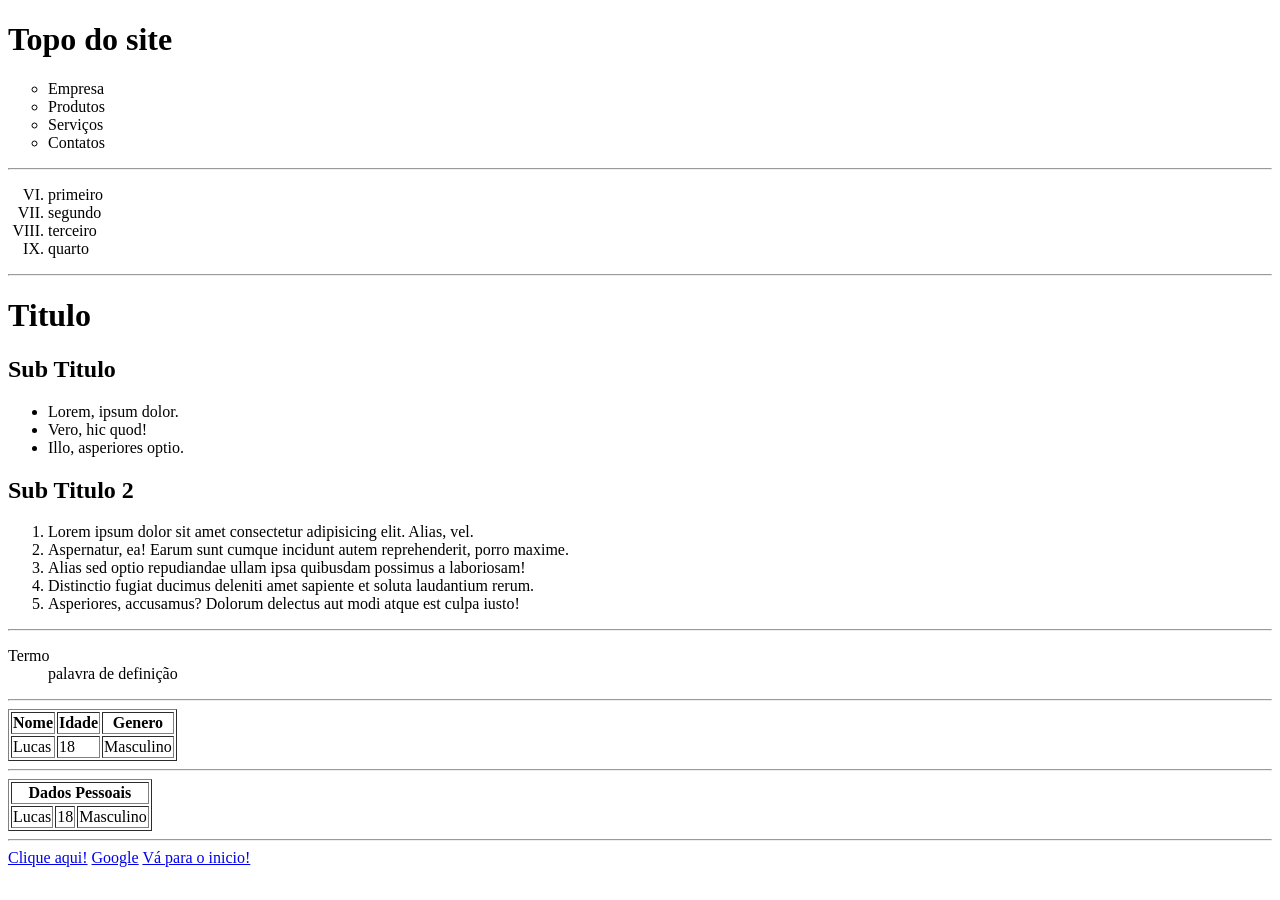
<file: Aulas/Aula 02 - 18-03/index.html>
<!DOCTYPE html>
<html lang="en">

<head>
    <meta charset="UTF-8">
    <meta name="viewport" content="width=device-width, initial-scale=1.0">
    <title>HMTL</title>
</head>

<body>
    <!-- <h1 id="nome da ancora de link interno">Como vai aparecer-->
    <h1 id="topo">Topo do site</h1>
    <!--
<p>  parágrafo
<h1> ... <h6>
<b> conteúdo em negrito
<i> conteúdo em itálico
<em> conteúdo em ênfase
<strong> conteúdo com grande importância
<div> container em bloco
<span> container em linha
<br> quebra de linha
-->
    <!--lista não ordenada-->
    <ul type="circle"> <!--Tipos de marcador <ul type="disc" "square" "circle">-->
        <li>Empresa</li>
        <li>Produtos</li>
        <li>Serviços</li>
        <li>Contatos</li>
    </ul>

    <hr> <!--<hr> pula uma linha-->

    <!--lista ordenada-->
    <ol type="I" start="6"> <!--Tipos de marcador <ol type="a" "A" "i" "I" Começar em start="x" -->
        <li>primeiro</li>
        <li>segundo</li>
        <li>terceiro</li>
        <li>quarto</li>
    </ol>

    <hr>

    <!--Exemplo pratico-->
    <div>
        <h1>Titulo</h1>
        <h2>Sub Titulo</h2>
        <ul> <!--ul>li*3>lorem3-->
            <li>Lorem, ipsum dolor.</li>
            <li>Vero, hic quod!</li>
            <li>Illo, asperiores optio.</li>
        </ul>
        <h2>Sub Titulo 2</h2>
        <ol> <!--ol>li*5>lorem10-->
            <li>Lorem ipsum dolor sit amet consectetur adipisicing elit. Alias, vel.</li>
            <li>Aspernatur, ea! Earum sunt cumque incidunt autem reprehenderit, porro maxime.</li>
            <li>Alias sed optio repudiandae ullam ipsa quibusdam possimus a laboriosam!</li>
            <li>Distinctio fugiat ducimus deleniti amet sapiente et soluta laudantium rerum.</li>
            <li>Asperiores, accusamus? Dolorum delectus aut modi atque est culpa iusto!</li>
        </ol>
    </div>

    <hr>

    <dl> <!-- <dl> define uma lista de definições-->
        <dt>Termo</dt><!-- <dt> define um termo da lista-->
        <dd>palavra de definição</dd><!-- <dd> define uma descrição da lista-->
    </dl>

    <hr>

    <table border="1"> <!--tabela (border="x" quanto maior o numero mais grossa a linha)-->
        <tr><!-- <th> primeira linha-->
            <th>Nome</th><!-- <th> colunas com enfasê-->
            <th>Idade</th>
            <th>Genero</th>
        </tr>
        <tr><!-- <th> segunda linha-->
            <td>Lucas</td><!-- <td> colunas comum-->
            <td>18</td>
            <td>Masculino</td>
        </tr>
    </table>

    <hr>

    <table border="1">
        <tr>
            <th colspan="3">Dados Pessoais</th><!--colspan="x"> faz uma mesclagem das colunas-->
        </tr>
        <tr>
            <td>Lucas</td>
            <td>18</td>
            <td>Masculino</td>
        </tr>
    </table>
    <!--<table rowspan="x"> faz mesclagem de linhas-->

    <hr>

    <!--Links relativos: <a href="nome_do_arquivo">Como vai aparecer</a> -->
    <a href=Aula_02_ex1.html>Clique aqui!</a>

    <!--Link absolutos: <a href="link" title="definição no balãozinho"> Como vai aparecer-->
    <a href="https://www.google.com.br" target="blank" title="Clique para ir para o Google">Google</a>

    <!--Link interno: <a href="#nome_da_ancora">Como vai aparecer-->
    <a href="#topo">Vá para o inicio!</a>

</body>

</html>
</file>
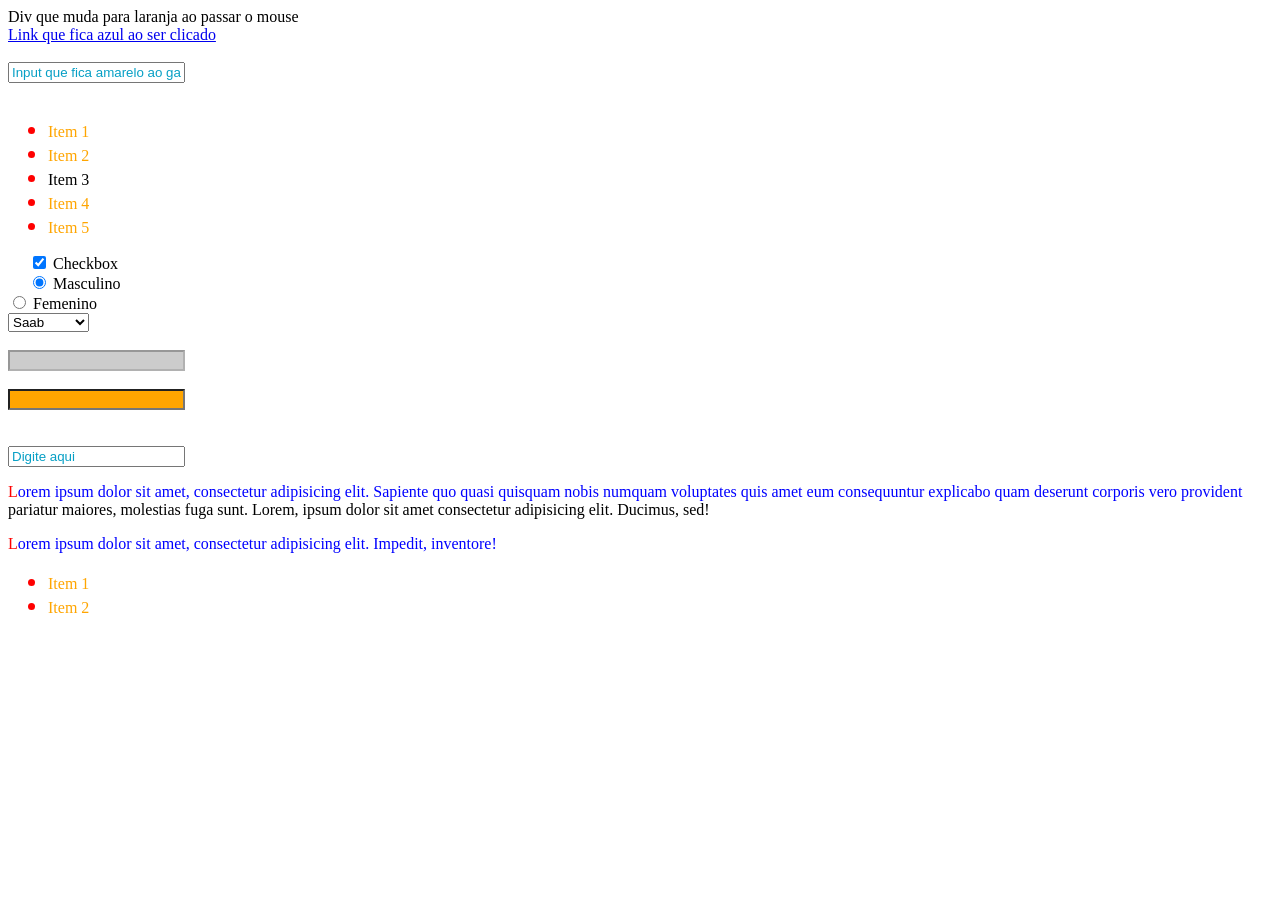
<file: Aulas/Aula 06 - 22-04/index.html>
<!DOCTYPE html>
<html lang="pt-br">

<head>
    <meta charset="UTF-8">
    <meta name="viewport" content="width=device-width, initial-scale=1.0">
    <link rel="stylesheet" href="style.css">
    <title>Aula 13</title>
</head>

<body>
    <div>Div que muda para laranja ao passar o mouse</div>

    <a href="#">Link que fica azul ao ser clicado</a>

    <br><br>

    <input type="text" placeholder="Input que fica amarelo ao ganhar foco">

    <br><br>

    <ul>
        <li>Item 1</li> <!-- Este será laranja devido ao primeiro-child -->
        <li>Item 2</li> <!-- Este será verde devido ao nth-child -->
        <li class="meu-item">Item 3</li> <!-- Este será laranja devido ao :not() -->
        <li>Item 4</li> <!-- Este será verde devido ao nth-child -->
        <li>Item 5</li> <!-- Este será laranja devido ao :last-child -->
    </ul>

    <!-- Checkbox -->
    <input type="checkbox" checked> Checkbox<br>

    <!-- Radio -->
    <input type="radio" name="gender" value="male" checked> Masculino<br>
    <input type="radio" name="gender" value="female"> Femenino<br>

    <!-- Select com Option -->
    <select>
        <option value="volvo">Volvo</option>
        <option value="saab" selected>Saab</option>
        <option value="mercedes">Mercedes</option>
        <option value="audi">Audi</option>
    </select>
    <br><br>
    <!-- Inputs desabilitados -->
    <input type="text" disabled><br><br>
    <input type="email" required><br>

    <br><br>
    <!-- Placeholder -->
    <input type="text" placeholder="Digite aqui">

    <!-- Parágrafos -->
    <p>Lorem ipsum dolor sit amet, consectetur adipisicing elit. Sapiente quo quasi quisquam nobis numquam voluptates
        quis amet eum consequuntur explicabo quam deserunt corporis vero provident pariatur maiores, molestias fuga
        sunt. Lorem, ipsum dolor sit amet consectetur adipisicing elit. Ducimus, sed!</p>
    <p>Lorem ipsum dolor sit amet, consectetur adipisicing elit. Impedit, inventore!</p>

    <!-- Lista não ordenada -->
    <ul>
        <li>Item 1</li>
        <li>Item 2</li>
    </ul>

</body>

</html>
</file>
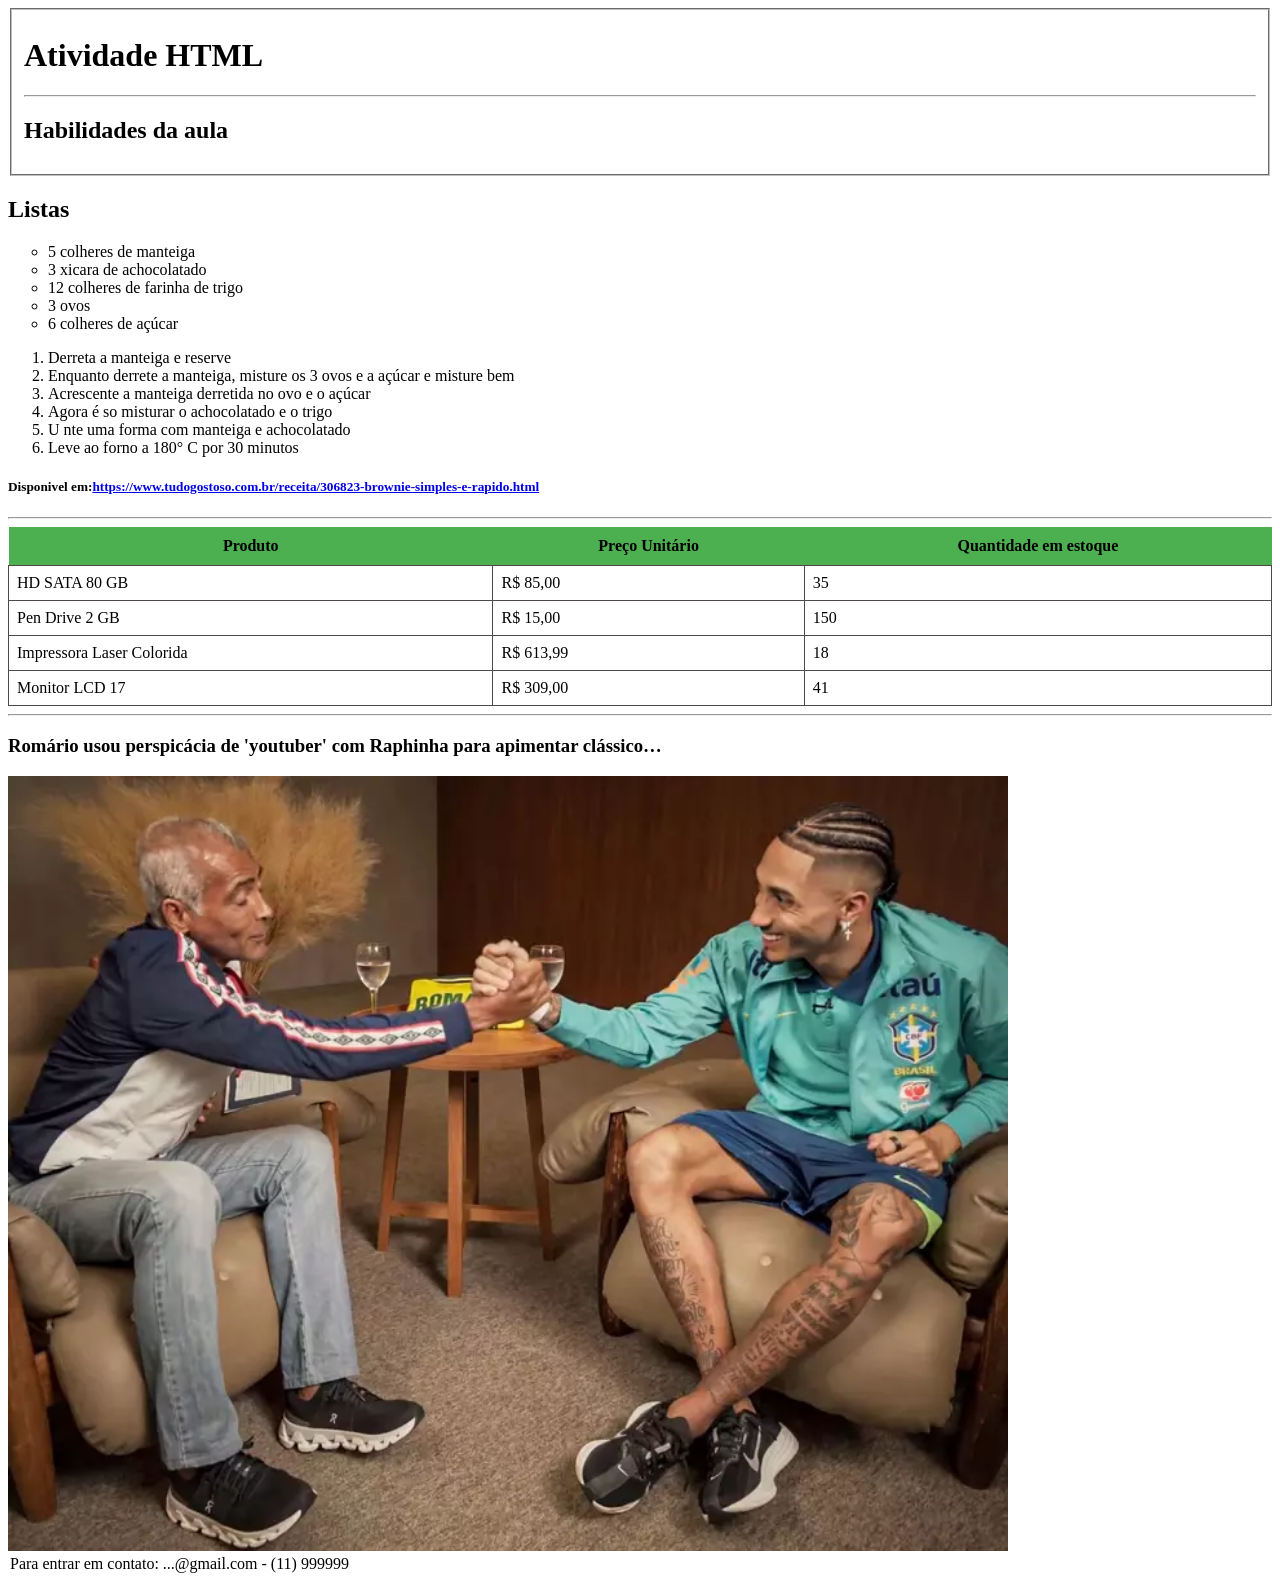
<file: Aulas/Aula 03 - 25-03/Atividade de casa/HTML/index.html>
<!DOCTYPE html>
<html lang="en">
<head>
    <meta charset="UTF-8">
    <meta name="viewport" content="width=device-width, initial-scale=1.0">
    <title>Document</title>
</head>
<body>
    <header>
        <fieldset>
            <h1>Atividade HTML</h1>
            <hr>
            <h2>Habilidades da aula</h2>
        </fieldset>
    </header>
    <section>
        <h2>Listas</h2>
        <ul type="circle">
            <li>5 colheres de manteiga</li>
            <li>3 xicara de achocolatado</li>
            <li>12 colheres de farinha de trigo</li>
            <li>3 ovos</li>
            <li>6 colheres de açúcar</li>
        </ul>
        <ol type="1.">
            <li>Derreta a manteiga e reserve</li>
            <li>Enquanto derrete a manteiga, misture os 3 ovos e a açúcar e misture bem            </li>
            <li>Acrescente a manteiga derretida no ovo e o açúcar</li>
            <li>Agora é so misturar o achocolatado e o trigo</li>
            <li>U nte uma forma com manteiga e achocolatado</li>
            <li>Leve ao forno a 180° C por 30 minutos</li>
        </ol>
        <h5>Disponivel em:<a href="https://www.tudogostoso.com.br/receita/306823-brownie-simples-e-rapido.html">https://www.tudogostoso.com.br/receita/306823-brownie-simples-e-rapido.html</a>
        </h5>
    </section>
    <hr>
    <section>
        <table>
            <style>
                table {
                    width: 100%;
                    border-collapse: collapse;
                }
                th {
                    background-color: #4CAF50;
                    color: rgb(0, 0, 0);
                    padding: 10px;
                }
                td {
                    border: 1px solid #4e4848;
                    padding: 8px;
                }
            </style>
            <tr>
                <th colspan="5">Produto</th>
                <th colspan="30">Preço Unitário</th>
                <th colspan="30">Quantidade em estoque</th>
            </tr>
            <tr>
                <td colspan="5">HD SATA 80 GB</td>
                <td colspan="30">R$ 85,00</td>
                <td colspan="5">35</td>
            </tr>
            <tr>
                <td colspan="5">Pen Drive 2 GB</td>
                <td colspan="30">R$ 15,00</td>
                <td colspan="5">150</td>
            </tr>
            <tr>
                <td colspan="5">Impressora Laser Colorida</td>
                <td colspan="30">R$ 613,99</td>
                <td colspan="5">18</td>
            </tr>
            <tr>
                <td colspan="5">Monitor LCD 17</td>
                <td colspan="30">R$ 309,00</td>
                <td colspan="5">41</td>
            </tr>
        </table>

        <hr>

        <article>
            <h1>Romário usou perspicácia de 'youtuber' com Raphinha para apimentar clássico…</h1>
            <a href="https://www.uol.com.br/esporte/futebol/ultimas-noticias/2025/03/25/porrada-neles-raphinha-apimenta-classico-com-improviso-do-idolo-romario.htm" target="blank" title="Ir a noticia:">
                <img src="../img/foto.webp" width="1000px">
            </a>
        </article>
        <footer>
            <legend>Para entrar em contato: ...@gmail.com - (11) 999999</legend>
        </footer>
    </section>
    
</body>
</html>
</file>
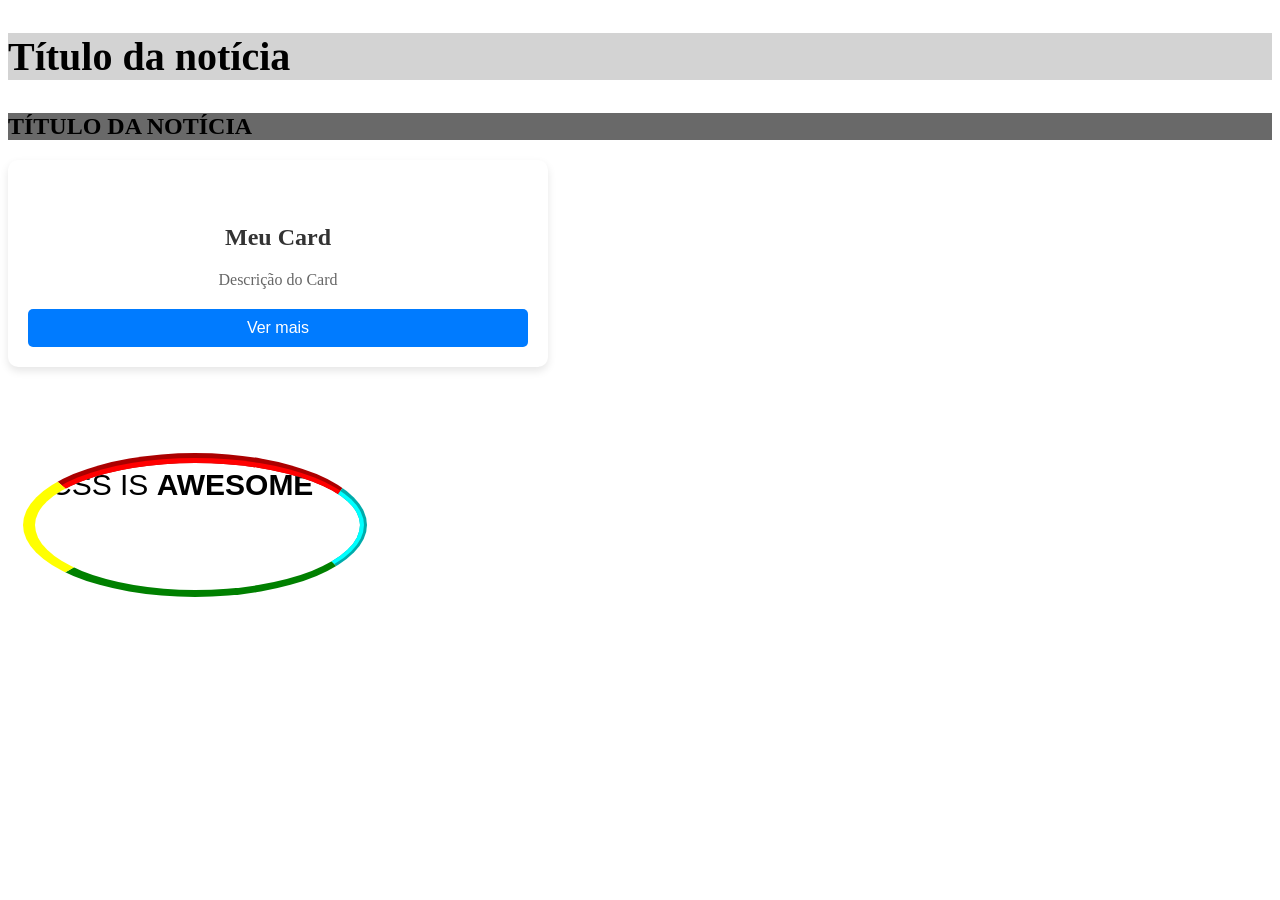
<file: Aulas/Aula 05 - 08-04/src/pages/Ex01/index.html>
<!DOCTYPE html>
<html lang="pt-br">
<head>
    <meta charset="UTF-8">
    <meta name="viewport" content="width=device-width, initial-scale=1.0">
    <title>Aula 11</title>
    <link rel="stylesheet" href="style.css">
</head>
<body>
    <!-- Criando elementos em HTML utilizando a metodologia BEM no CSS -->
    <article class="noticia">
        <h1 class="noticia__titulo">
            Título da notícia
        </h1>    
        <!-- Conteúdo -->
    </article>
    <article class="noticia--destacada">
        <h1 class="noticia__titulo--uppercase">Título da notícia</h1>
        <!-- Conteúdo -->
    </article>
    
    <div class="card">
        <img class="card__imagem">
        <h2 class="card__titulo">Meu Card</h2>
        <p class="card__descricao">Descrição do Card</p>
        <!-- O botão é um bloco -->
        <button class="btn">Ver mais</button>
    </div>

    <br><br>

    <div class="div">
        CSS IS <strong>AWESOME</strong>
    </div>
    
    
</body>
</html>
</file>
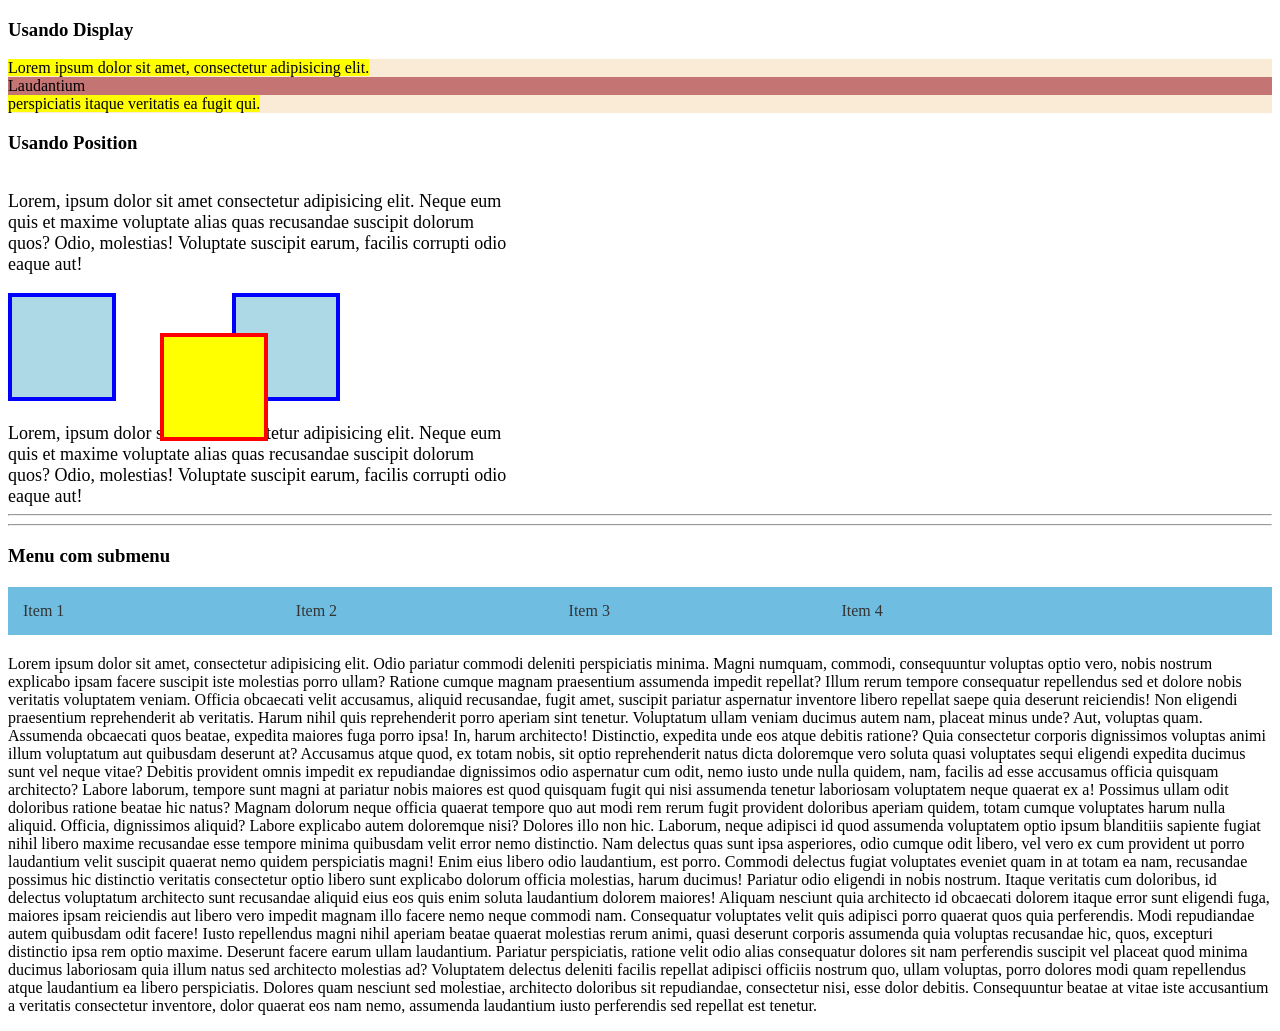
<file: Aulas/Aula 05 - 08-04/src/pages/Ex02/index.html>
<!DOCTYPE html>
<html lang="pt-br">

<head>
    <meta charset="UTF-8">
    <meta name="viewport" content="width=device-width, initial-scale=1.0">
    <title>Aula 12</title>
    <link rel="stylesheet" href="style.css">
</head>

<body>
    <!-- Usando Display -->
    <h3> Usando Display </h3>
    <div class="display">
        <p class="display__p">
            Lorem ipsum dolor sit amet,
            consectetur adipisicing elit.
            <span class="display__span">Laudantium </span>
            perspiciatis itaque veritatis
            ea fugit qui.
        </p>
    </div>

    <!-- Usando Position -->
    <h3> Usando Position </h3>
    <div class="position">
        <p class="position__p">Lorem, ipsum dolor sit amet consectetur adipisicing elit. Neque eum quis et maxime
            voluptate alias quas recusandae suscipit dolorum quos? Odio, molestias! Voluptate suscipit earum, facilis
            corrupti odio eaque aut!</p>
        <div class="position position__azul"></div>
        <div class="position position__amarelo"></div>
        <div class="position position__azul"></div>
        <p class="position__p">Lorem, ipsum dolor sit amet consectetur adipisicing elit. Neque eum quis et maxime
            voluptate alias quas recusandae suscipit dolorum quos? Odio, molestias! Voluptate suscipit earum, facilis
            corrupti odio eaque aut!</p>
    </div>

    <hr>
    <hr>
    <h3>Menu com submenu</h3>

    <ul class="menu">
        <li class="menu__item">
            <a href="">Item 1</a>
        </li>

        <li class="menu__item com-submenu">
            <a href="">Item 2</a>
            <ul class="submenu">
                <li class="submenu__item">
                    <a href="">Subitem 1</a>
                </li>
                <li class="submenu__item">
                    <a href="">Subitem 2</a>
                </li>
            </ul>
        </li>

        <li class="menu__item">
            <a href="">Item 3</a>
        </li>
        <li class="menu__item">
            <a href="">Item 4</a>
        </li>
    </ul>

    <p>Lorem ipsum dolor sit amet, consectetur adipisicing elit. Odio pariatur commodi deleniti perspiciatis minima.
        Magni numquam, commodi, consequuntur voluptas optio vero, nobis nostrum explicabo ipsam facere suscipit iste
        molestias porro ullam? Ratione cumque magnam praesentium assumenda impedit repellat? Illum rerum tempore
        consequatur repellendus sed et dolore nobis veritatis voluptatem veniam. Officia obcaecati velit accusamus,
        aliquid recusandae, fugit amet, suscipit pariatur aspernatur inventore libero repellat saepe quia deserunt
        reiciendis! Non eligendi praesentium reprehenderit ab veritatis. Harum nihil quis reprehenderit porro aperiam
        sint tenetur. Voluptatum ullam veniam ducimus autem nam, placeat minus unde? Aut, voluptas quam. Assumenda
        obcaecati quos beatae, expedita maiores fuga porro ipsa! In, harum architecto! Distinctio, expedita unde eos
        atque debitis ratione? Quia consectetur corporis dignissimos voluptas animi illum voluptatum aut quibusdam
        deserunt at? Accusamus atque quod, ex totam nobis, sit optio reprehenderit natus dicta doloremque vero soluta
        quasi voluptates sequi eligendi expedita ducimus sunt vel neque vitae? Debitis provident omnis impedit ex
        repudiandae dignissimos odio aspernatur cum odit, nemo iusto unde nulla quidem, nam, facilis ad esse accusamus
        officia quisquam architecto? Labore laborum, tempore sunt magni at pariatur nobis maiores est quod quisquam
        fugit qui nisi assumenda tenetur laboriosam voluptatem neque quaerat ex a! Possimus ullam odit doloribus ratione
        beatae hic natus? Magnam dolorum neque officia quaerat tempore quo aut modi rem rerum fugit provident doloribus
        aperiam quidem, totam cumque voluptates harum nulla aliquid. Officia, dignissimos aliquid? Labore explicabo
        autem doloremque nisi? Dolores illo non hic. Laborum, neque adipisci id quod assumenda voluptatem optio ipsum
        blanditiis sapiente fugiat nihil libero maxime recusandae esse tempore minima quibusdam velit error nemo
        distinctio. Nam delectus quas sunt ipsa asperiores, odio cumque odit libero, vel vero ex cum provident ut porro
        laudantium velit suscipit quaerat nemo quidem perspiciatis magni! Enim eius libero odio laudantium, est porro.
        Commodi delectus fugiat voluptates eveniet quam in at totam ea nam, recusandae possimus hic distinctio veritatis
        consectetur optio libero sunt explicabo dolorum officia molestias, harum ducimus! Pariatur odio eligendi in
        nobis nostrum. Itaque veritatis cum doloribus, id delectus voluptatum architecto sunt recusandae aliquid eius
        eos quis enim soluta laudantium dolorem maiores! Aliquam nesciunt quia architecto id obcaecati dolorem itaque
        error sunt eligendi fuga, maiores ipsam reiciendis aut libero vero impedit magnam illo facere nemo neque commodi
        nam. Consequatur voluptates velit quis adipisci porro quaerat quos quia perferendis. Modi repudiandae autem
        quibusdam odit facere! Iusto repellendus magni nihil aperiam beatae quaerat molestias rerum animi, quasi
        deserunt corporis assumenda quia voluptas recusandae hic, quos, excepturi distinctio ipsa rem optio maxime.
        Deserunt facere earum ullam laudantium. Pariatur perspiciatis, ratione velit odio alias consequatur dolores sit
        nam perferendis suscipit vel placeat quod minima ducimus laboriosam quia illum natus sed architecto molestias
        ad? Voluptatem delectus deleniti facilis repellat adipisci officiis nostrum quo, ullam voluptas, porro dolores
        modi quam repellendus atque laudantium ea libero perspiciatis. Dolores quam nesciunt sed molestiae, architecto
        doloribus sit repudiandae, consectetur nisi, esse dolor debitis. Consequuntur beatae at vitae iste accusantium a
        veritatis consectetur inventore, dolor quaerat eos nam nemo, assumenda laudantium iusto perferendis sed repellat
        est tenetur.</p>

</body>

</html>
</file>
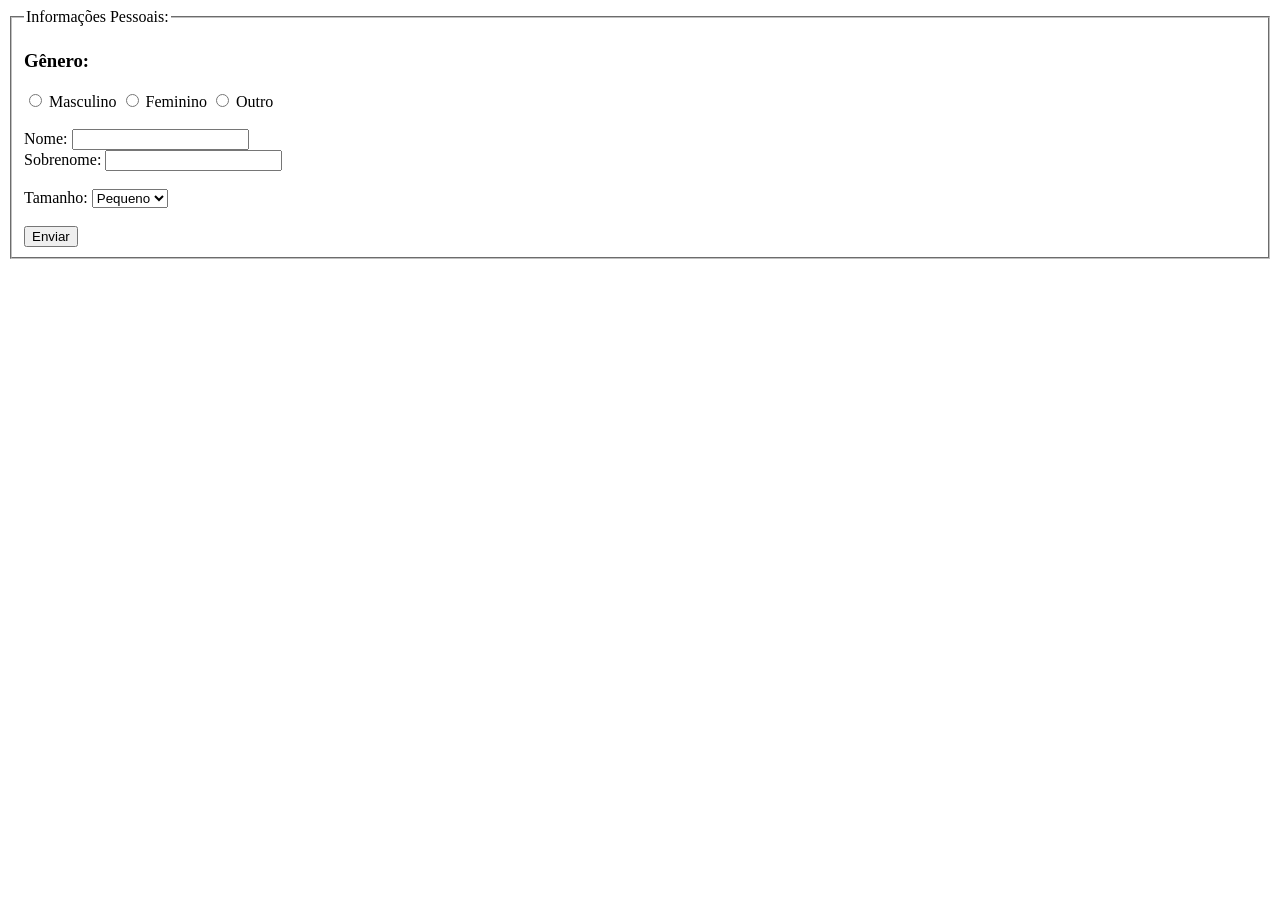
<file: Aulas/Aula 03 - 25-03/ex01 (1).html>
<!DOCTYPE html>
<html lang="pt-br">

<head>
    <meta charset="UTF-8">
    <meta name="viewport" content="width=device-width, initial-scale=1.0">
    <title>Document</title>
</head>

<body>
    <form action="">
        <fieldset>
            <legend>Informações Pessoais:</legend>
            <h3>Gênero:</h3>
            <input type="radio" name="Genero" value="Masculino">
            <span>Masculino</span>
            <input type="radio" name="Genero" value="Feminino">
            <span>Feminino</span>
            <input type="radio" name="Genero" value="Outro">
            <span>Outro</span>

            <br><br>

            <label for="Nome">Nome:</label>
            <input type="text" name="Nome"><br>
            <label for="Sobrenome">Sobrenome:</label>
            <input type="text" name="Sobrenome">

            <br><br>

            <span>Tamanho:</span>
            <select name="tamanho">
                <option value="Pequeno">Pequeno</option>
                <option value="Medio">Medio</option>
                <option value="Grande">Grande</option>
            </select>
            <br><br>
            <button type="submit">Enviar</button>
        </fieldset>
    </form>
</body>

</html>
</file>
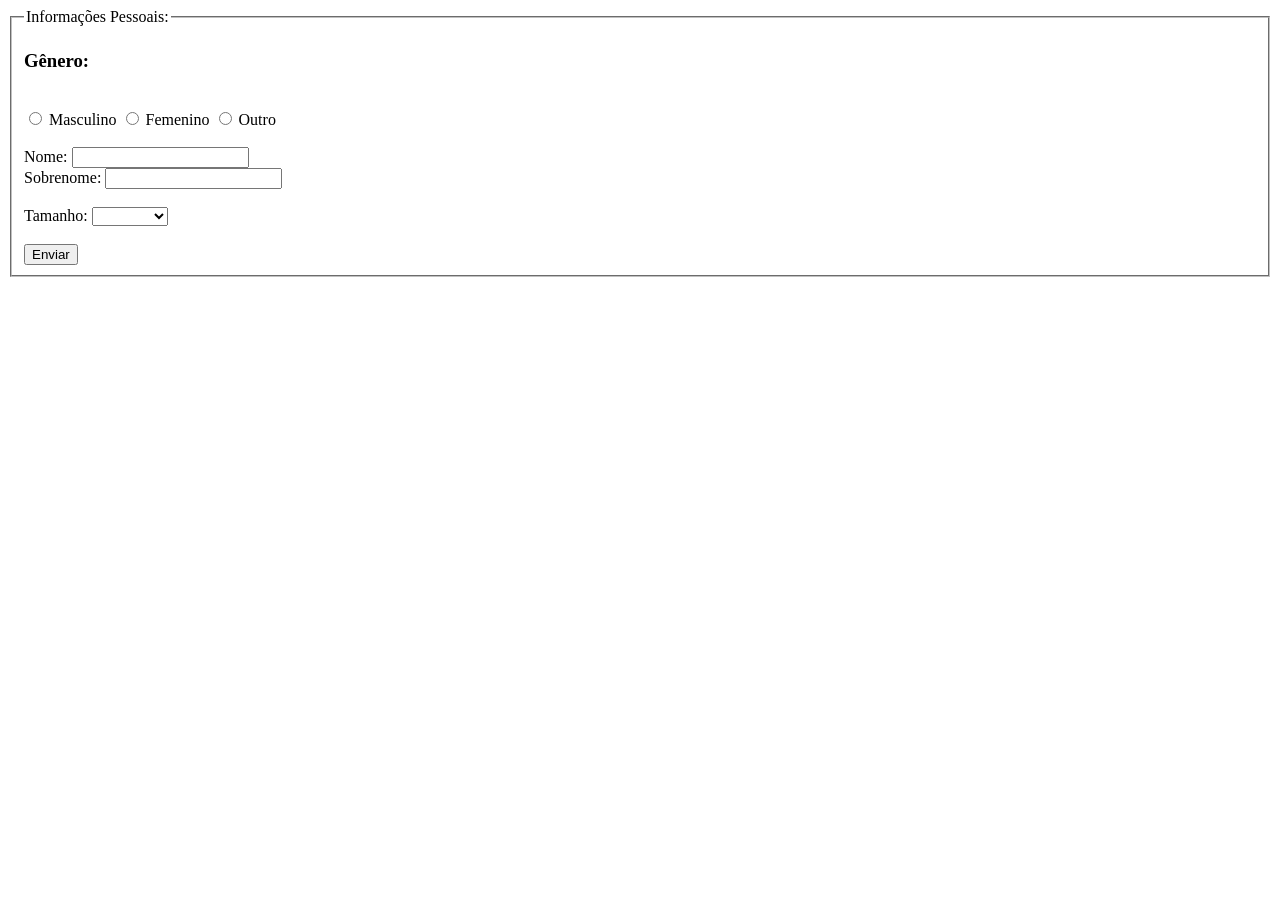
<file: Aulas/Aula 03 - 25-03/ex01.html>
<!DOCTYPE html>
<html lang="en">

<head>
    <meta charset="UTF-8">
    <meta name="viewport" content="width=device-width, initial-scale=1.0">
    <title>Document</title>
</head>

<body>
    <form>
        <fieldset>
            <legend>Informações Pessoais:</legend>
            <h3>Gênero:</h3><br>
            <input type="radio" name="genero" value="masculino">
            <span>Masculino</span>
            <input type="radio" name="genero" value="femenino">
            <span>Femenino</span>
            <input type="radio" name="genero" value="outro">
            <span>Outro</span>

            <br><br>

            <label for="Nome">Nome:</label>
            <input type="text" name="nome">
            <br>
            <label for="Nome">Sobrenome:</label>
            <input type="text" name="sobrenome">

            <br><br>

            <span>Tamanho:</span>
            <select name="tamanho">
                <option value=""></option>
                <option value="P">Pequeno</option>
                <option value="M">Médio</option>
                <option value="G">Grande</option>
            </select>

            <br><br>

            <button type="submit">Enviar</button>
        </fieldset>
    </form>
</body>

</html>
</file>
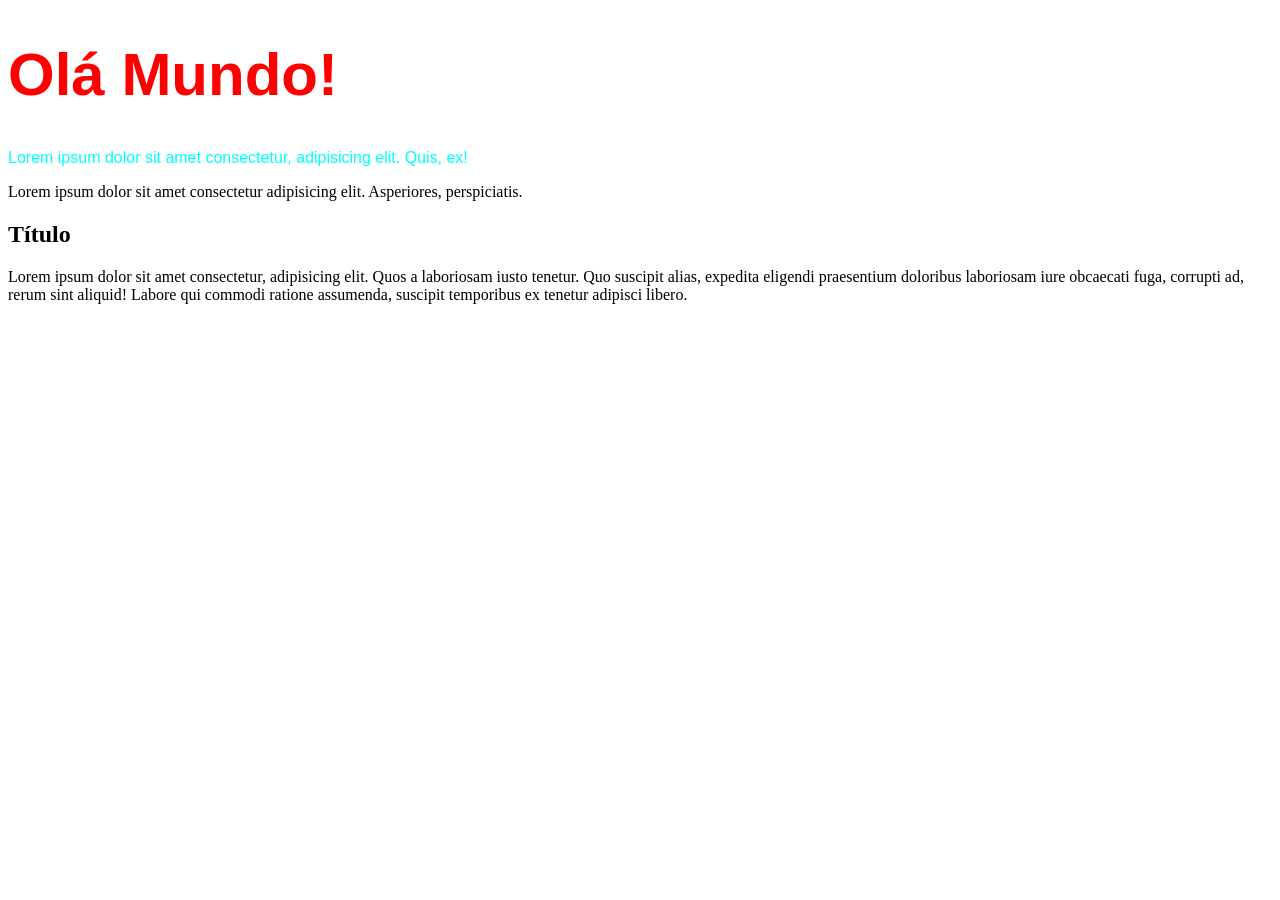
<file: Aulas/Aula 04 - 01-04/aula04.html>
<!DOCTYPE html>
<html lang="en">

<head>
    <meta charset="UTF-8">
    <meta name="viewport" content="width=device-width, initial-scale=1.0">
    <title>Aula de CSS</title>

    <link rel="stylesheet" href="aula04.css"><!-- linkar o css com o html -->

    <!-- ccs interno -->

    <style>
        /*seletor {
            propriedades: valor:
        }
        section {
            background-color: brown;
            width: 500px;
            height: 500px;
        }

        section article p {
            background-color: blueviolet;
        }*/

        /* Do exemplo prático */

        /* section {
            padding:50px 30px 20px 60px;
            margin-left:40px;
        }
        section article {
            background-color:#cccccc;
            width:500px;
            height:500px;
        }
        section article p {
            line-height:4; Altura entre linhas 
        } */
        .exemplopratico {
            background-color: red;
        }
    </style>

</head>

<body>
    <h1>Olá Mundo!</h1>

    <!-- css inline -->

    <p style="color:aqua;font-family: 'Franklin Gothic Medium', 'Arial Narrow', Arial, sans-serif;">Lorem ipsum dolor
        sit amet consectetur, adipisicing elit. Quis, ex!</p>
    <section>
        <article>
            <p>Lorem ipsum dolor sit amet consectetur adipisicing elit. Asperiores, perspiciatis.</p>
        </article>
    </section>

    <!--Exemplo prático -->

    <section class="exemploPratico"> <!--o class é feito para não ter que citar todos os blocos-->
        <article>
            <h2>Título</h2>
            <p>Lorem ipsum dolor sit amet consectetur, adipisicing elit. Quos a laboriosam iusto tenetur. Quo suscipit
                alias, expedita eligendi praesentium doloribus laboriosam iure obcaecati fuga, corrupti ad, rerum sint
                aliquid! Labore qui commodi ratione assumenda, suscipit temporibus ex tenetur adipisci libero.
            </p>
        </article>
    </section>
</body>

</html>
</file>
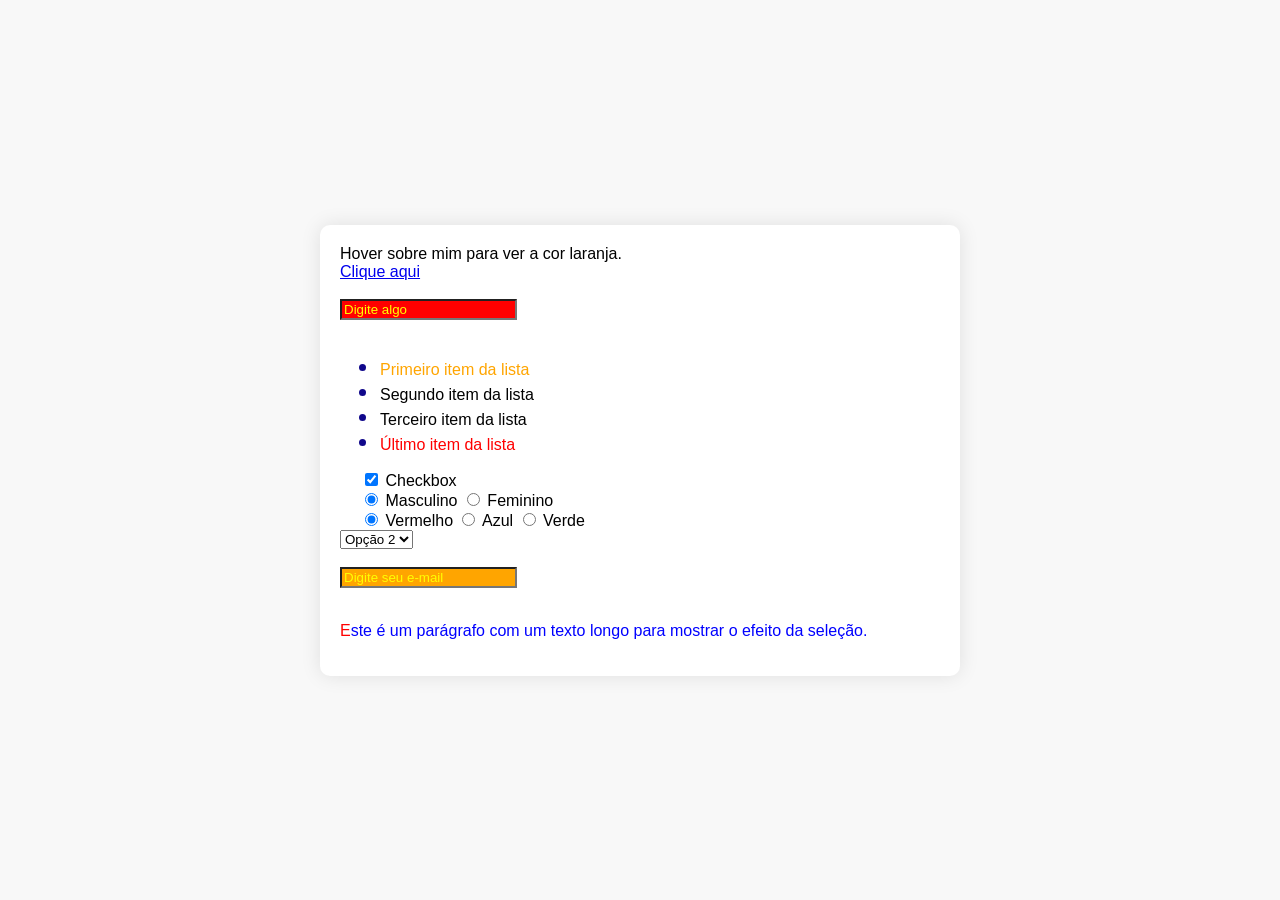
<file: Aulas/Aula 06 - 22-04/exemplo.html>
<!DOCTYPE html>
<html lang="en">
<head>
<meta charset="UTF-8">
<meta name="viewport" content="width=device-width, initial-scale=1.0">
<title>Exemplo de Estilização CSS</title>
<style>
    body {
        margin: 0;
        padding: 0;
        font-family: Arial, sans-serif;
        background-color: #f8f8f8;
        display: flex;
        justify-content: center;
        align-items: center;
        min-height: 100vh;
    }

    .container {
        background-color: #fff;
        border-radius: 10px;
        box-shadow: 0 0 20px rgba(0, 0, 0, 0.1);
        padding: 20px;
        width: 80%;
        max-width: 600px;
    }

    /* Pseudo-classes dinâmicas */
    div:hover { 
        color: orange; 
    }

    a:active { 
        color: blue; 
    }

    a:visited { 
        color: red; 
    }

    input:focus{
        background-color: yellow;
    }

    /* Pseudo-classes estruturais */
    li:first-child { 
        color: orange; 
    }

    li:last-child { 
        color: red; 
    }

    /* Pseudo-classes de validação */
    :checked {
        margin-left: 25px;
    }

    input[type="radio"]:checked {
        margin-left: 25px;
    }

    input[type="checkbox"]:checked {
        margin-left: 25px;
    }

    option:checked {
        color: red;
    }

    input:disabled {
        background: #ccc;
    }

    input[type="text"]:disabled {
        background: #ccc;
    }

    input[type=email]:invalid {
        background: orange;
    }

    input[type=email]:valid {
        background: green;
    }

    input:required {
        background: red;
    }

    /* Pseudo-Elemento */
    ::placeholder {
        color: yellow;
    }

    p::first-letter {
        color: red;
        text-transform: uppercase;
    }

    p::first-line {
        color: blue;
    }

    p::selection {
        color: red;
        background: yellow;
    }

    ::marker {
        color: rgb(16, 8, 139);
        font-size: 23px;
    }
</style>
</head>
<body>
    <div class="container">
        <div>Hover sobre mim para ver a cor laranja.</div>
        <a href="#">Clique aqui</a>
        <br><br>
        <input type="text" placeholder="Digite algo" required>
        <br><br>
        <ul>
            <li>Primeiro item da lista</li>
            <li>Segundo item da lista</li>
            <li>Terceiro item da lista</li>
            <li>Último item da lista</li>
        </ul>
        <input type="checkbox" checked> Checkbox
        <br>
        <input type="radio" name="gender" value="male" checked> Masculino
        <input type="radio" name="gender" value="female"> Feminino
        <br>
        <input type="radio" name="color" value="red" checked> Vermelho
        <input type="radio" name="color" value="blue"> Azul
        <input type="radio" name="color" value="green"> Verde
        <br>
        <select>
            <option value="1">Opção 1</option>
            <option value="2" selected>Opção 2</option>
            <option value="3">Opção 3</option>
        </select>
        <br><br>
        <input type="email" placeholder="Digite seu e-mail" required>
        <br><br>
        <p>Este é um parágrafo com um texto longo para mostrar o efeito da seleção.</p>
    </div>
</body>
</html>
</file>
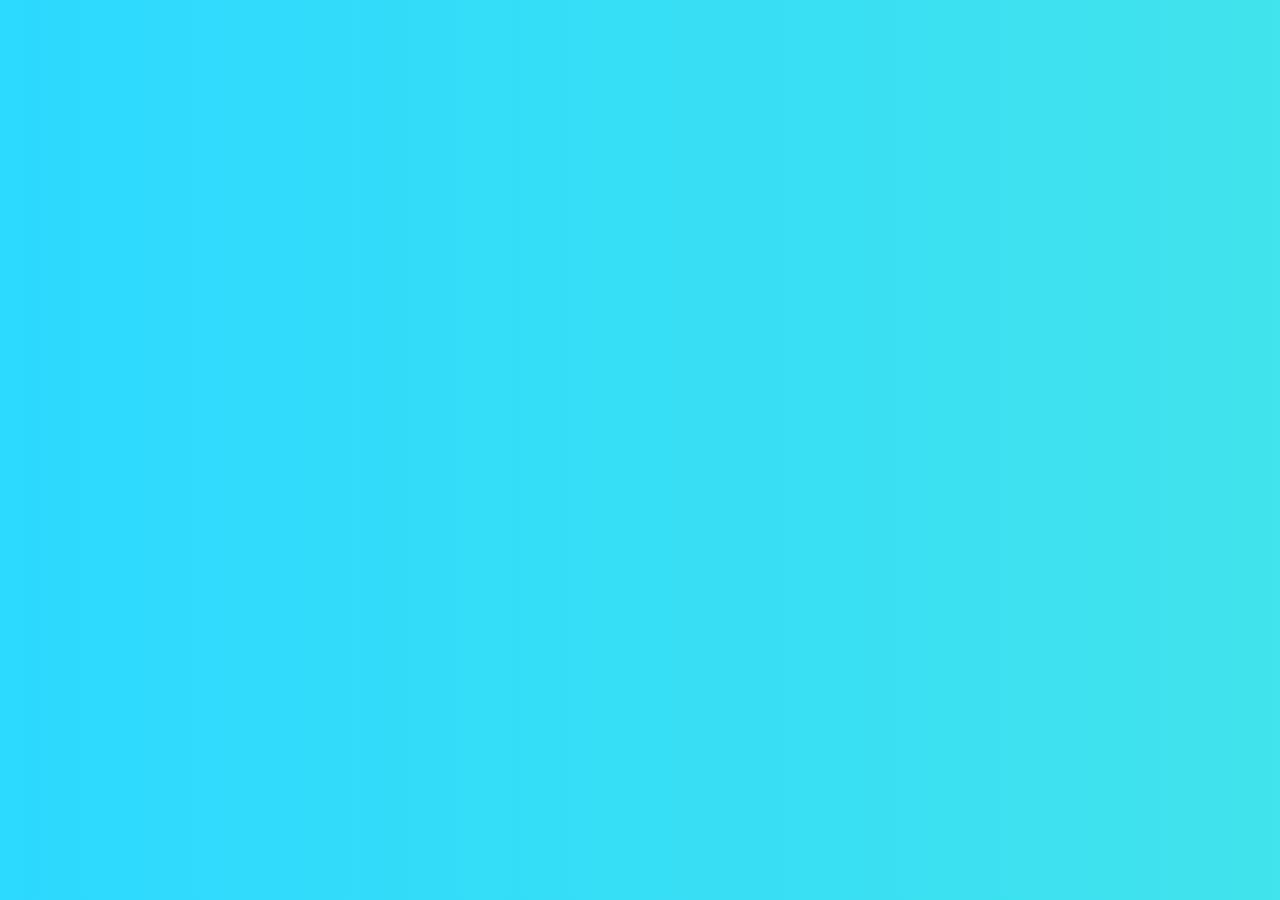
<file: Aulas/Aula 07 - 06-05/background.html>
<!DOCTYPE html>
<html lang="en">
<head>
    <meta charset="UTF-8">
    <meta name="viewport" content="width=device-width, initial-scale=1.0">
    <title>Document</title>
    <style>
        .background{
            background: linear-gradient(90deg, #2CD9FF, #7EFFB2);
            background-size: 400% 400%;
            animation: anim 2.5s infinite ease-in-out;
        }
        @keyframes anim {
            0%{
                background-position: 0 50%;
            }
            50%{
                background-position: 100% 50%;
            }
            100%{
                background-position: 0 50%;
            }
        }
    </style>
</head>
<body class="background">
    
</body>
</html>
</file>
<file: Aulas/Aula 06 - 22-04/style.css>
/* Pseudo-classes dinâmicas */
div:hover { 
    color: orange; 
}

a:active { 
    color: blue; 
}

a:visited { 
    color: red; 
}

input:focus{
    background-color: yellow;
}

/* Pseudo-classes estruturais */

/* Este seletor define a cor laranja para o primeiro filho li dentro de qualquer elemento pai */
li:first-child { 
    color: orange; 
}
/* Este seletor define a cor vermelha para o último filho li dentro de qualquer elemento pai */
li:last-child { 
    color: red; 
}
/* Este seletor define a cor verde para cada segundo filho li dentro de qualquer elemento pai */
li:nth-child(2n+2){ 
    color: green; 
}
/* Este seletor define a cor laranja para todos os filhos li que não possuem a classe "meu-item" */
li:not(.meu-item){ 
    color: orange; 
}
/* Pseudo-classes de validação */

/* qualquer elemento "checkable" */
:checked {
    margin-left: 25px;
}
/* qualquer elemento radio */
input[type="radio"]:checked {
    margin-left: 25px;
}

/* apenas elementos checkbox */
input[type="checkbox"]:checked {
    margin-left: 25px;
}
/* apenas elementos option */
option:checked {
    color: red;
}
input:disabled {
    background: #ccc;
}
input[type="text"]:disabled {
    background: #ccc;
}
input[type=email]:invalid {
    background: orange;
}
input[type=email]:valid {
    background: green;
}
input:required {
    background: red;
}
    
/* Pseudo-Elemento */

::placeholder {
    color: rgb(6, 159, 197)
}

p::first-letter {
    color: red;
    text-transform: uppercase;
}

p::first-line {
    color: blue;
}

p::selection {
    color: red;
    background: yellow;
}

::marker {
    color: red;
    font-size: 23px;
} 

/* 
:nth-child(odd)
Representa elementos cuja posição numérica em uma série de irmãos seja ímpar: 1, 3, 5, etc.

:nth-child(even)
Representa elementos cuja posição numérica em uma série de irmãos seja par: 2, 4, 6, etc.

:nth-child(3n+4)
Representa os elementos de número 4 [=(3×0)+4], 7 [=(3×1)+4], 10 [=(3×2)+4], 13 [=(3×3)+4], etc.
*/
</file>
<file: Aulas/Aula 05 - 08-04/src/pages/Ex01/style.css>
/* Metodologia BEM */

/* Bloco */
.noticia {
    background-color: lightgray;
}

/* Elemento */
.noticia__titulo {
    font-size: 40px;
}
/* Modiificador */
.noticia--destacada {
    background-color: dimgray;
}
.noticia__titulo--uppercase {
    text-transform: uppercase;
}

/* exemplo */

.card {
    width: 500px;
    border-radius: 10px;
    box-shadow: 0 4px 8px rgba(0, 0, 0, 0.1);
    padding: 20px;
    background-color: #fff;
    text-align: center;
  }
  
  .card__imagem {
    width: 100%;
    border-radius: 8px;
    margin-bottom: 20px;
  }
  
  .card__titulo {
    font-size: 1.5rem;
    color: #333;
  }
  
  .card__descricao {
    font-size: 1rem;
    color: #666;
    margin-bottom: 20px;
  }
  
  .btn {
    display: block;
    width: 100%;
    padding: 10px 0;
    background-color: #007bff;
    color: #fff;
    border: none;
    border-radius: 5px;
    cursor: pointer;
    font-size: 1rem;
    transition: background-color 0.3s ease;
  }
  
  .btn:hover {
    background-color: #0056b3;
  }  

/* Box Modeling */

/*div {
    background-color: yellow;

    width: 400px;    largura
    height: 250px;    altura
} */

.div {
    /* propriedades decorativas */
    border: solid 1px black;
    display: inline-block;
    font-size: 30px;
    font-family: Arial;
    /* propriedades que fazem o "problema" */
    width: 300px;
    height: 110px;
    /* Overflow: Visible: valor padrão. Hidden: o excedente não é exibido. 
    Scroll: gera uma barra de scroll nos dois eixos (x/y). Auto: gera o scroll apenas no eixo necessário. */
    overflow: hidden;
    /* inserindo margem e espaçamento */
    margin: 50px 10px 12px 15px;
    padding: 5px 10px 12px 15px;

    border-top: groove 10px red;
    border-right: ridge 7px cyan;
    border-bottom: solid 7px green;
    border-left: solid 12px yellow;

    border-radius: 100%;

}

    /*
    margin: 5px 10px 12px 15px;
    padding: 5px 10px 12px 15px;

    border-top: solid 5px red;
    border-right: solid 10px cyan;
    border-bottom: solid 7px green;
    border-left: solid 12px yellow;

    border-radius: 10px;

    */
</file>
<file: Aulas/Aula 05 - 08-04/src/pages/Ex02/style.css>
.display{
background-color: antiquewhite;
}

.display__p {
    /*é um elemento em bloco que converto em linha*/
    display: inline;
    background-color: yellow;
}

.display__span {
    /*é um elemento em linha que converto em bloco*/
    display: block;
    background-color: rgb(197, 116, 116);
}

/* display: inline-block;
   display: none;
*/

.position {
    display: inline-block;
    width: 500px;
    height: 300px;
}
.position__p {
    font-size: 18px;
}
.position__azul {
    width: 100px;
    height: 100px;
    border: solid 4px blue;
    background-color: lightblue;
}
.position__amarelo {
    width: 100px;
    height: 100px;
    border: solid 4px red;
    background-color: yellow;
    position: relative; /* absolute; top: 320px; left: 100px; */ /* fixed; top: 10px; left: 10px;*/ /* sticky; top: 20px; */
    top: 40px; 
    left: 40px;
}

/* Menu com submenu */

.menu {
    margin: 20px 0;
    list-style: none;
    padding: 15px 0;
    display: flex;
    align-items: center;
    background-color:rgb(111, 190, 226);
}

.menu__item {
    display: inline-block;
    width: 20%;
    position: relative;
    margin-right: 20px;
}
.menu__item a {
    text-decoration: none;
    color: #333;
    padding: 10px 15px;
}

.submenu {
    list-style: none;
    position: absolute;
    display: none;
    width: 100px;
    background-color: lightblue;
    top: 100%;
    left: 0;
    border: 1px solid #ccc;
    padding: 10px;
    min-width: 80px;
}

.com-submenu:hover .submenu {
    display: block;
}

.submenu__item a {
    color: #333;
    padding: 8px 15px;
    display: block;
}

.submenu__item:hover a {
    background-color: #f0f0f0;
}
</file>
<file: Aulas/Aula 04 - 01-04/aula04.css>
/* seletor de css pode ser tag, classe ou id */

/*
seletor {
    propriedade1: valor;
    propriedade2: valor;
}
*/

h1 {
    color: red;
    font-family: 'Franklin Gothic Medium', 'Arial Narrow', Arial, sans-serif;
    font-size: 60px;
}
</file>
